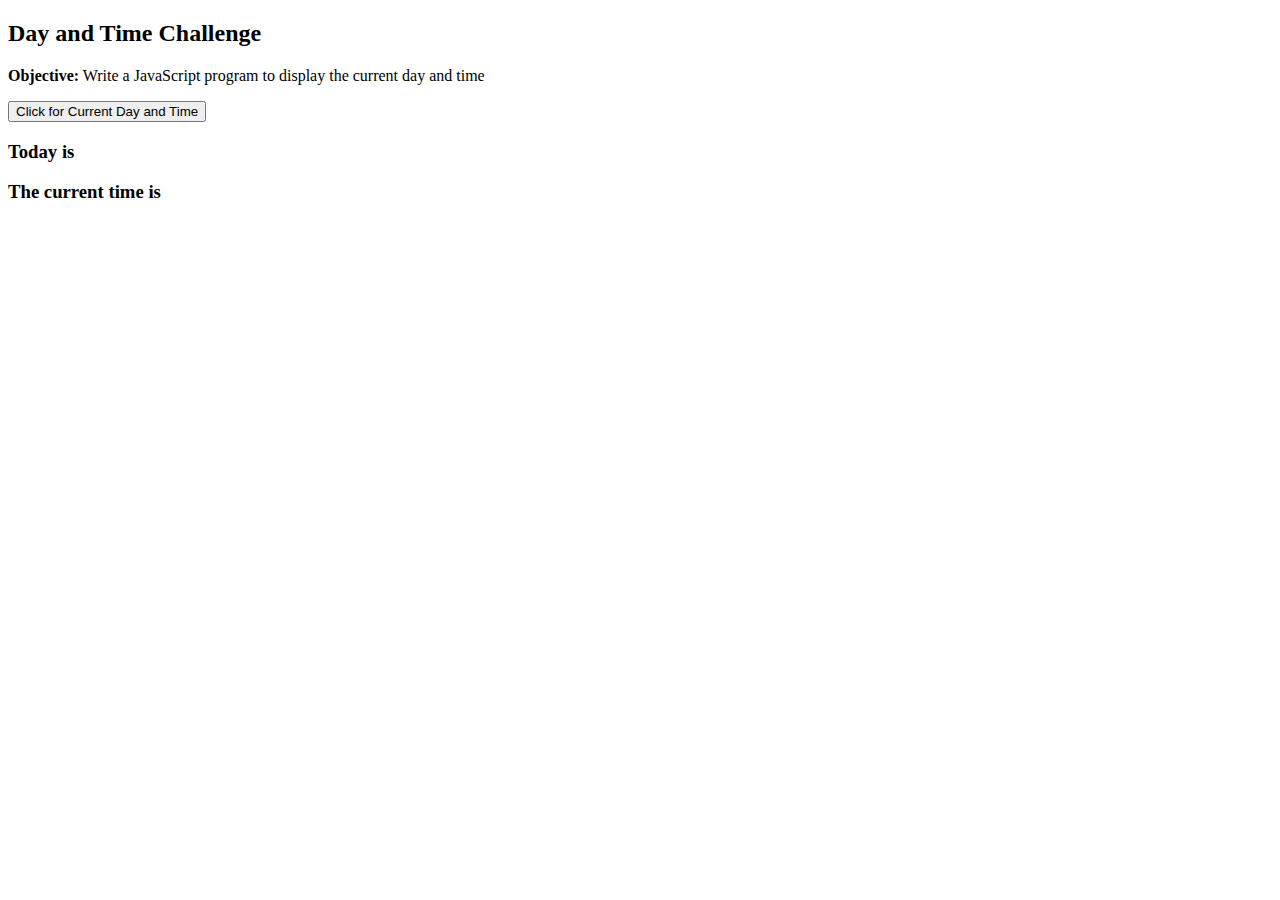
<file: dayandtime/dayAndTime.html>
<!DOCTYPE html>
<html lang="en" dir="ltr">
  <head>
    <meta charset="utf-8">
    <title></title>
  </head>
  <body>
    <h2>Day and Time Challenge</h2>
    <p><strong>Objective:</strong> Write a JavaScript program to display the current day and time</p>
    <div id="show">
      <button type="button" name="button" id="clicky">Click for Current Day and Time</button>
      <h3>Today is <span id="dayName"></span></h3>
      <h3>The current time is <span id="time"></span></h3>
    </div>

  <script type="text/javascript" src="https://code.jquery.com/jquery-3.3.1.min.js"></script>
  <script type="text/javascript" src="dayAndTime.js"></script>
  </body>
</html>
</file>
